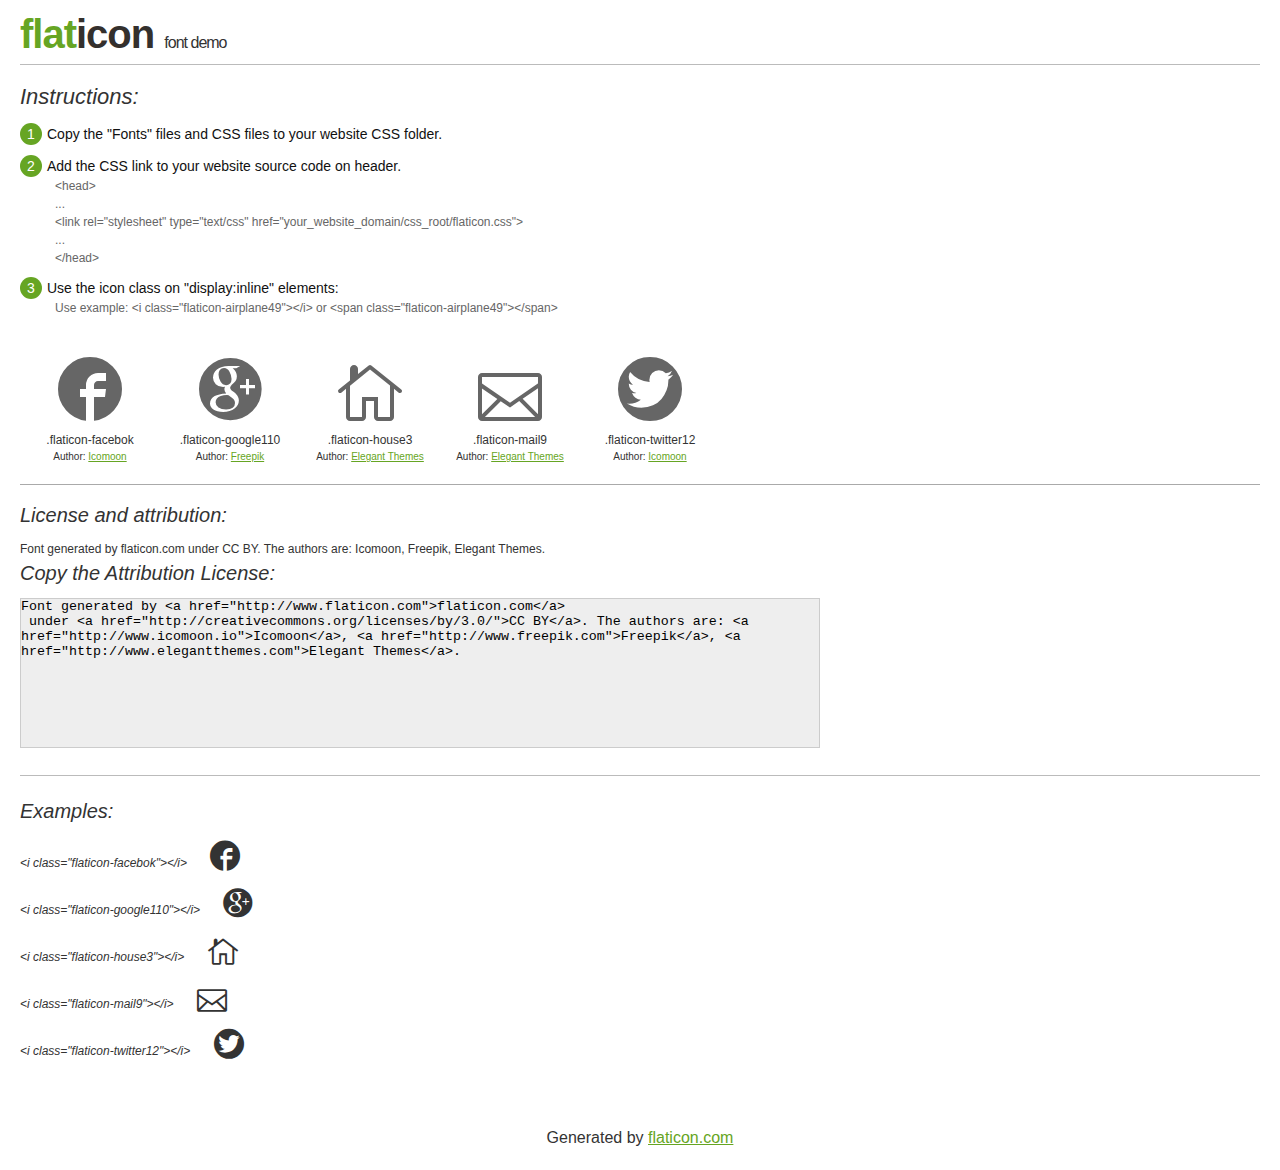
<file: img/icons/flaticon.html>
<!DOCTYPE html>
<html>

<head>
    <title>Flaticon WebFont</title>
    <link rel="stylesheet" type="text/css" href="flaticon.css">
    <meta charset="UTF-8">
    <style>
    body {
        font-family: sans-serif;
        line-height: 1.5;
        font-size: 16px;
        padding: 20px;
        color:#333;
    }
    * {
        -moz-box-sizing: border-box;
        -webkit-box-sizing: border-box;
        box-sizing: border-box;
        margin: 0;
        padding: 0;
    }
    [class^="flaticon-"]:before, [class*=" flaticon-"]:before, [class^="flaticon-"]:after, [class*=" flaticon-"]:after {
        font-family: Flaticon;
        font-size: 30px;
        font-style: normal;
        margin-left: 20px;
        color: #333;
    }
    .image p {
		font-size: 12px;
		margin: 0px;
		clear: none;
		width: 300px;
		line-height: 40px;
	}
    .text {
        float: left;
        font-size:14px;
        margin-top: 15px;
    }
    .text ul {
        margin-left:0px;
        color:#111;
        margin-bottom:20px;
    }
    .text .ex {
        font-size:12px;
        color:#666;
        margin-left:35px;
        display:block;
    }
    .text ul li {
        margin-top:10px;
        list-style:none;
    }
    .num {
        background:#66A523;
        color:#fff;
        border-radius:20px;
        padding:1px;
        display:inline-block;
        width:22px;
        height:22px;
        text-align:center;
        margin-right: 5px;
    }
    .text ul strong {
        font-weight:normal;
        color:#000;
    }
    .image {
        width: 280px;
        float: left;
        margin-bottom: 15px;
        margin-right: 30px;
    }
    #glyphs {
        clear: both;
    }
    .image p:nth-child(even) i {
        clear: none;
    }
    .glyph {
        display: inline-block;
        width: 120px;
        margin: 10px;
        text-align: center;
        vertical-align: top;
        background: #FFF;
    }
    .glyph .glyph-icon {
        padding: 10px;
        display: block;
        font-family:"Flaticon";
        font-size: 64px;
        line-height: 1;
    }
    .glyph .glyph-icon:before {
        font-size: 64px;
        color: #666;
        margin-left: 0;
    }
    .class-name {
        font-size: 12px;
    }
    .author-name {
		font-size: 10px;
	}
	a{
		color: #66A523;
	}
    .instructions {
        font-style:italic;
        font-size:22px;
        margin-bottom:10px;
    }
    .iconsuse {
        font-size:22px;
        font-style:italic;
        padding-top:20px;
        margin-top:20px;
        border-top:1px solid #bbb;
    }
    .usetitle {
        margin-bottom: 10px;
        font-size: 20px;
        font-style: italic;
    }
    .class-name:last-child {
        font-size: 10px;
        color:#888;
    }
    .class-name:last-child a {
        font-size: 10px;
        color:#555;
    }
    .class-name:last-child a:hover {
        color:#66A523;
    }
    .glyph > input {
        display: block;
        width: 100px;
        margin: 5px auto;
        text-align: center;
        font-size: 12px;
        cursor: text;
    }
    .glyph > input.icon-input {
        font-family:"Flaticon";
        font-size: 16px;
        margin-bottom: 10px;
    }
    h1.logo {
        font-size: 40px;
        letter-spacing: -1px;
        margin-top: -16px;
        text-transform: lowercase;
        border-bottom:1px solid #bbb;
    }
    h1.logo strong {
        font-size: 16px;
        font-family:sans-serif;
        font-weight:normal;
        color:#333;
    }
    h1.logo a {
        color:#34302d;
        text-decoration: none;
    }
    h1.logo a span {
        color:#66A523;
    }
    #footer {
        padding-top:40px;
        clear:both;
        text-align:center;
    }
    #footer a {
        color:#66A523;
    }
    textarea {
		margin: 0px;
		width: 800px;
		height: 150px;
		border: 1px solid #CCC;
		resize: none;
		background: #EEE;
    }
    .author-link, .attrDiv a{
    	font-size: 12px;
    	color: #333;
    	text-decoration: none;
    }
    .external {
    	display: block;
    }
    .attrDiv {
		font-size: 12px;
	}
    .attribution {
        border-top: 1px solid #AAA;
        margin: 10px 0;
        padding-top: 15px;
    }
    </style>
</head>

<body>
    <header>
        <h1 class="logo">
            <a href="http://www.flaticon.com">
                <span>FLAT</span>ICON</a>
            <strong>Font Demo</strong>
        </h1>
    </header>

    <section class="demo">
        <div class="text">

            <div class="instructions">Instructions:</div>

            <ul>
                <li>
                    <p>
                        <span class="num">1</span>Copy the "Fonts" files and CSS files to your website CSS folder.
                </li>
                <li>
                    <p>
                        <span class="num">2</span>Add the CSS link to your website source code on header.
                        <br />
                        <span class="ex">&lt;head&gt;
                            <br/>...
                            <br/>&lt;link rel="stylesheet" type="text/css" href="your_website_domain/css_root/flaticon.css"&gt;
                            <br/>...
                            <br/>&lt;/head&gt;</span>
                </li>

                <li>
                    <p>
                        <span class="num">3</span>Use the icon class on "display:inline" elements:
                        <br />
                        <span class="ex">Use example: &lt;i class=&quot;flaticon-airplane49&quot;&gt;&lt;/i&gt; or &lt;span class=&quot;flaticon-airplane49&quot;&gt;&lt;/span&gt;</span>
                </li>
            </ul>
        </div>

    </section>

    <section id="glyphs"><div class="glyph">
		<div class="glyph-icon flaticon-facebok"></div>
		<div class="class-name">.flaticon-facebok</div><div class="author-name">Author: <a href="http://www.flaticon.com/free-icon/facebok-circular-logo_23660">Icomoon</a></div></div><div class="glyph">
		<div class="glyph-icon flaticon-google110"></div>
		<div class="class-name">.flaticon-google110</div><div class="author-name">Author: <a href="http://www.flaticon.com/free-icon/google-plus-social-logotype_49405">Freepik</a></div></div><div class="glyph">
		<div class="glyph-icon flaticon-house3"></div>
		<div class="class-name">.flaticon-house3</div><div class="author-name">Author: <a href="http://www.flaticon.com/free-icon/house-white_8721">Elegant Themes</a></div></div><div class="glyph">
		<div class="glyph-icon flaticon-mail9"></div>
		<div class="class-name">.flaticon-mail9</div><div class="author-name">Author: <a href="http://www.flaticon.com/free-icon/mail-alt_9923">Elegant Themes</a></div></div><div class="glyph">
		<div class="glyph-icon flaticon-twitter12"></div>
		<div class="class-name">.flaticon-twitter12</div><div class="author-name">Author: <a href="http://www.flaticon.com/free-icon/twitter-logo_23681">Icomoon</a></div></div></section>

<section class="attribution">

	<div class="usetitle">License and attribution:</div><div class="attrDiv">Font generated by <a href="http://www.flaticon.com">flaticon.com</a>
 under <a href="http://creativecommons.org/licenses/by/3.0/">CC BY</a>. The authors are: <a href="http://www.icomoon.io">Icomoon</a>, <a href="http://www.freepik.com">Freepik</a>, <a href="http://www.elegantthemes.com">Elegant Themes</a>.</div><div class="usetitle">Copy the Attribution License:</div>

<textarea onclick="this.focus();this.select();">Font generated by &lt;a href=&quot;http://www.flaticon.com&quot;&gt;flaticon.com&lt;/a&gt;
 under &lt;a href=&quot;http://creativecommons.org/licenses/by/3.0/&quot;&gt;CC BY&lt;/a&gt;. The authors are: &lt;a href=&quot;http://www.icomoon.io&quot;&gt;Icomoon&lt;/a&gt;, &lt;a href=&quot;http://www.freepik.com&quot;&gt;Freepik&lt;/a&gt;, &lt;a href=&quot;http://www.elegantthemes.com&quot;&gt;Elegant Themes&lt;/a&gt;.</textarea>

</section>

<section class="iconsuse">
    	<div class="usetitle">Examples:</div>
		<div class="image"><p>&lt;i class=&quot;flaticon-facebok&quot;&gt;&lt;/i&gt; <i class="flaticon-facebok"></i></p><p>&lt;i class=&quot;flaticon-google110&quot;&gt;&lt;/i&gt; <i class="flaticon-google110"></i></p><p>&lt;i class=&quot;flaticon-house3&quot;&gt;&lt;/i&gt; <i class="flaticon-house3"></i></p><p>&lt;i class=&quot;flaticon-mail9&quot;&gt;&lt;/i&gt; <i class="flaticon-mail9"></i></p><p>&lt;i class=&quot;flaticon-twitter12&quot;&gt;&lt;/i&gt; <i class="flaticon-twitter12"></i></p></div>
</section>
<div id="footer">
    <div>Generated by <a href="http://www.flaticon.com">flaticon.com</a>
    </div>
</div>
	</body>
</html>
</file>
<file: img/icons/flaticon.css>
@font-face {
	font-family: "Flaticon";
	src: url("flaticon.eot");
	src: url("flaticon.eot#iefix") format("embedded-opentype"),
	url("flaticon.woff") format("woff"),
	url("flaticon.ttf") format("truetype"),
	url("flaticon.svg") format("svg");
	font-weight: normal;
	font-style: normal;
}
[class^="flaticon-"]:before, [class*=" flaticon-"]:before,
[class^="flaticon-"]:after, [class*=" flaticon-"]:after {   
	font-family: Flaticon;
        font-size: 20px;
font-style: normal;
margin-left: 20px;
}.flaticon-facebok:before {
	content: "\e000";
}
.flaticon-google110:before {
	content: "\e001";
}
.flaticon-house3:before {
	content: "\e002";
}
.flaticon-mail9:before {
	content: "\e003";
}
.flaticon-twitter12:before {
	content: "\e004";
}
</file>
